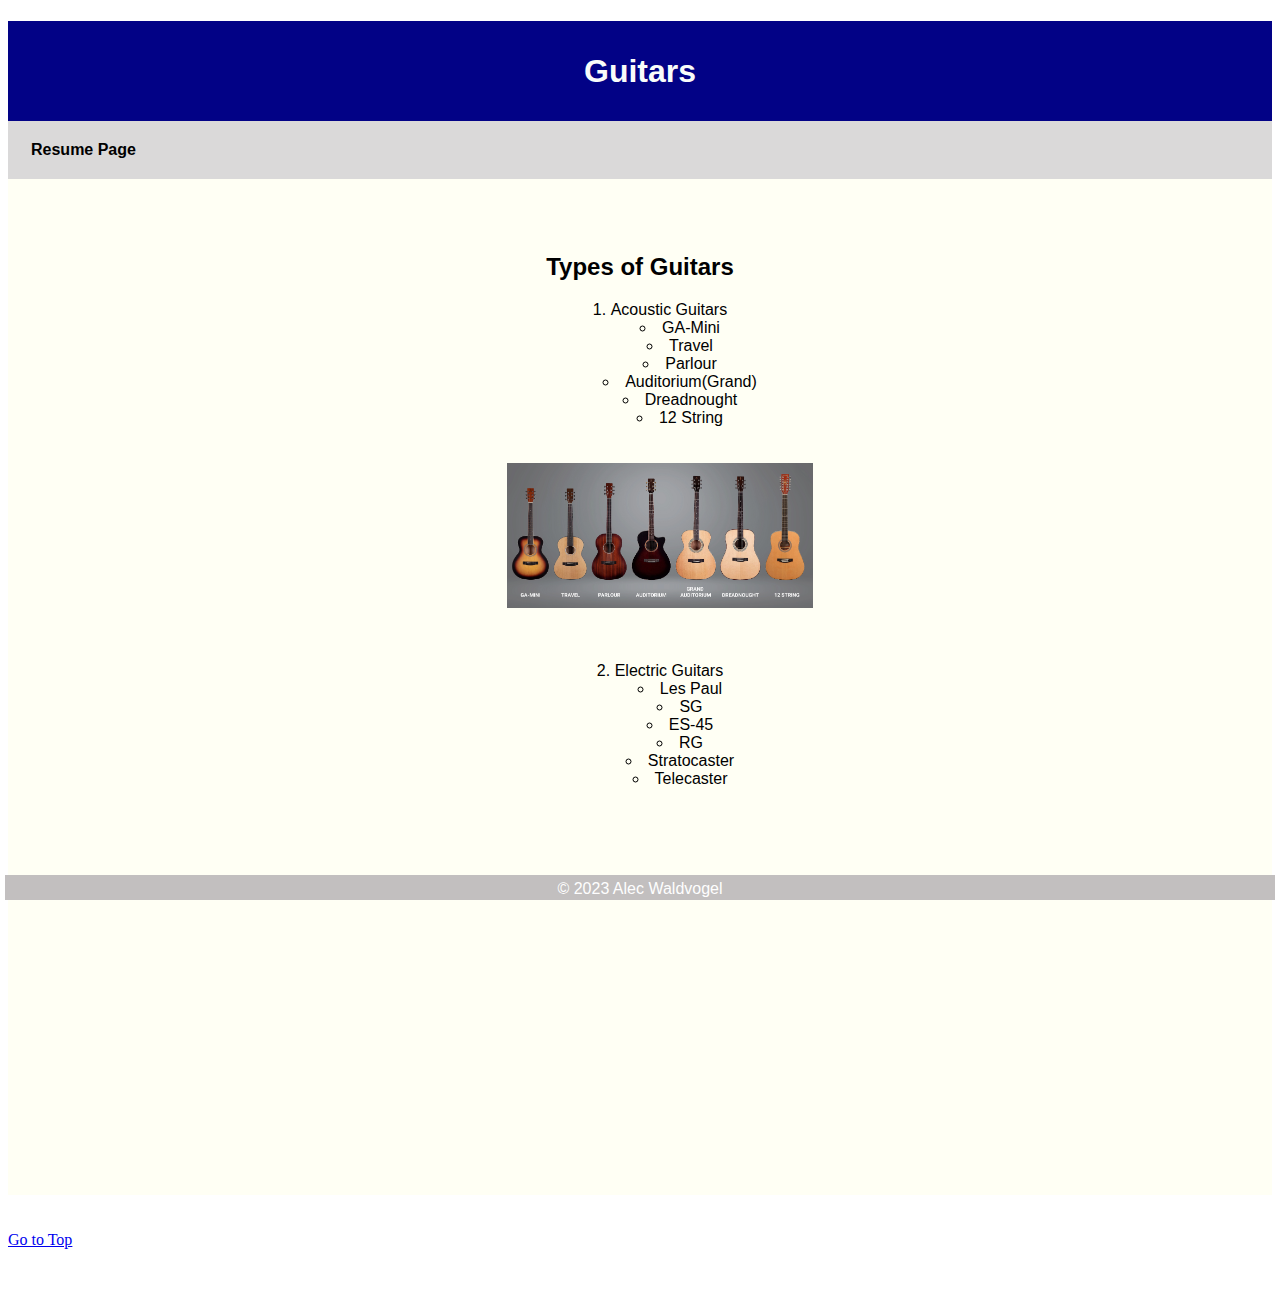
<file: scratch.html>
<!DOCTYPE html>
<html lang="en">
<head>
    <meta charset="UTF-8">
    <meta http-equiv="X-UA-Compatible" content="IE=edge">
    <meta name="viewport" content="width=device-width, initial-scale=1.0">
    <title>Document</title>
    <link rel="stylesheet" type="text/css" href="./css/scratchstyles.css">
</head>
<body>
    <div class="common header">
        <h1 id="Top">Guitars</h1>
    </div>
    <nav class="common">
        <a href="index.html">Resume Page</a>
    </nav>
    <div class="common mainbody">
        <br>
        <br>
        <br>
        <h2 class="post-title">Types of Guitars</h2>
        <ol>
            <li>Acoustic Guitars</li>
                <ul>
                    <li>GA-Mini</li>
                    <li>Travel</li>
                    <li>Parlour</li>
                    <li>Auditorium(Grand)</li>
                    <li>Dreadnought</li>
                    <li>12 String</li>
                </ul>
                <br>
                <br>
                <img src="assets/img/guitartypes.webp" alt="Types of Guitars">
                <br>
                <br>
                <br>
            <li>Electric Guitars</li>
                <ul>
                    <li>Les Paul</li>
                    <li>SG</li>
                    <li>ES-45</li>
                    <li>RG</li>
                    <li>Stratocaster</li>
                    <li>Telecaster</li>
                </ul>
        </ol>
        <iframe width="560" height="315" src="https://www.youtube.com/embed/hEOuGs7m8bw" title="YouTube video player" frameborder="0" allow="accelerometer; autoplay; clipboard-write; encrypted-media; gyroscope; picture-in-picture; web-share" allowfullscreen></iframe>
        <br>
        <br>
        <br>
        <br>
        <br>
        <div class='tableauPlaceholder' id='viz1681621539486' style='position: relative'><noscript><a href='#'><img alt='Sheet 3 ' src='https:&#47;&#47;public.tableau.com&#47;static&#47;images&#47;Ta&#47;TableauProject-AlecWaldvogel&#47;Sheet3&#47;1_rss.png' style='border: none' /></a></noscript><object class='tableauViz'  style='display:none;'><param name='host_url' value='https%3A%2F%2Fpublic.tableau.com%2F' /> <param name='embed_code_version' value='3' /> <param name='site_root' value='' /><param name='name' value='TableauProject-AlecWaldvogel&#47;Sheet3' /><param name='tabs' value='no' /><param name='toolbar' value='yes' /><param name='static_image' value='https:&#47;&#47;public.tableau.com&#47;static&#47;images&#47;Ta&#47;TableauProject-AlecWaldvogel&#47;Sheet3&#47;1.png' /> <param name='animate_transition' value='yes' /><param name='display_static_image' value='yes' /><param name='display_spinner' value='yes' /><param name='display_overlay' value='yes' /><param name='display_count' value='yes' /><param name='language' value='en-US' /><param name='filter' value='publish=yes' /></object></div>                <script type='text/javascript'>                    var divElement = document.getElementById('viz1681621539486');                    var vizElement = divElement.getElementsByTagName('object')[0];                    vizElement.style.width='80%';vizElement.style.height=(divElement.offsetWidth*0.35)+'px';                    var scriptElement = document.createElement('script');                    scriptElement.src = 'https://public.tableau.com/javascripts/api/viz_v1.js';                    vizElement.parentNode.insertBefore(scriptElement, vizElement);                </script>
    </div>
    <br>
    <br>
    <a href="#top">Go to Top</a>
    <br>
    <br>
    <br>
    <div class="common footer">
        &copy; 2023 Alec Waldvogel
    </div>
</body>
</html>
</file>
<file: css/scratchstyles.css>
.common{
    font-family: 'Gill Sans', 'Gill Sans MT', Calibri, 'Trebuchet MS', sans-serif;
    text-align: center;
}

.header{
    height: 100px;
    background-color: rgb(2, 2, 134);
    color: rgb(249, 252, 250);
    line-height: 100px;
}

.mainbody{
    background-color: rgb(255, 255, 244);
}

ol{
    list-style-position: inside;
}
ul{
    list-style-position: inside;
}

.footer{
    height: 20px;
    background-color: rgb(194, 191, 191);
    color: rgb(254, 254, 254);
    position: fixed;
    bottom: 0px;
    right: 5px;
    left: 5px;
    padding-top: 5px;
}

img{
    display: block;
    margin-left: auto;
    margin-right: auto;
    width: 25%;
}

nav{
    background-color: rgb(218, 217, 217);
    padding: 10px;
    overflow: hidden;
}

nav a{
    float: left;
    color: black;
    padding: 10px 13px;
    text-decoration: none;
    font-size: 16px;
    font-weight: bold;
}

nav a:hover{
    background-color: #ccc
}
</file>
